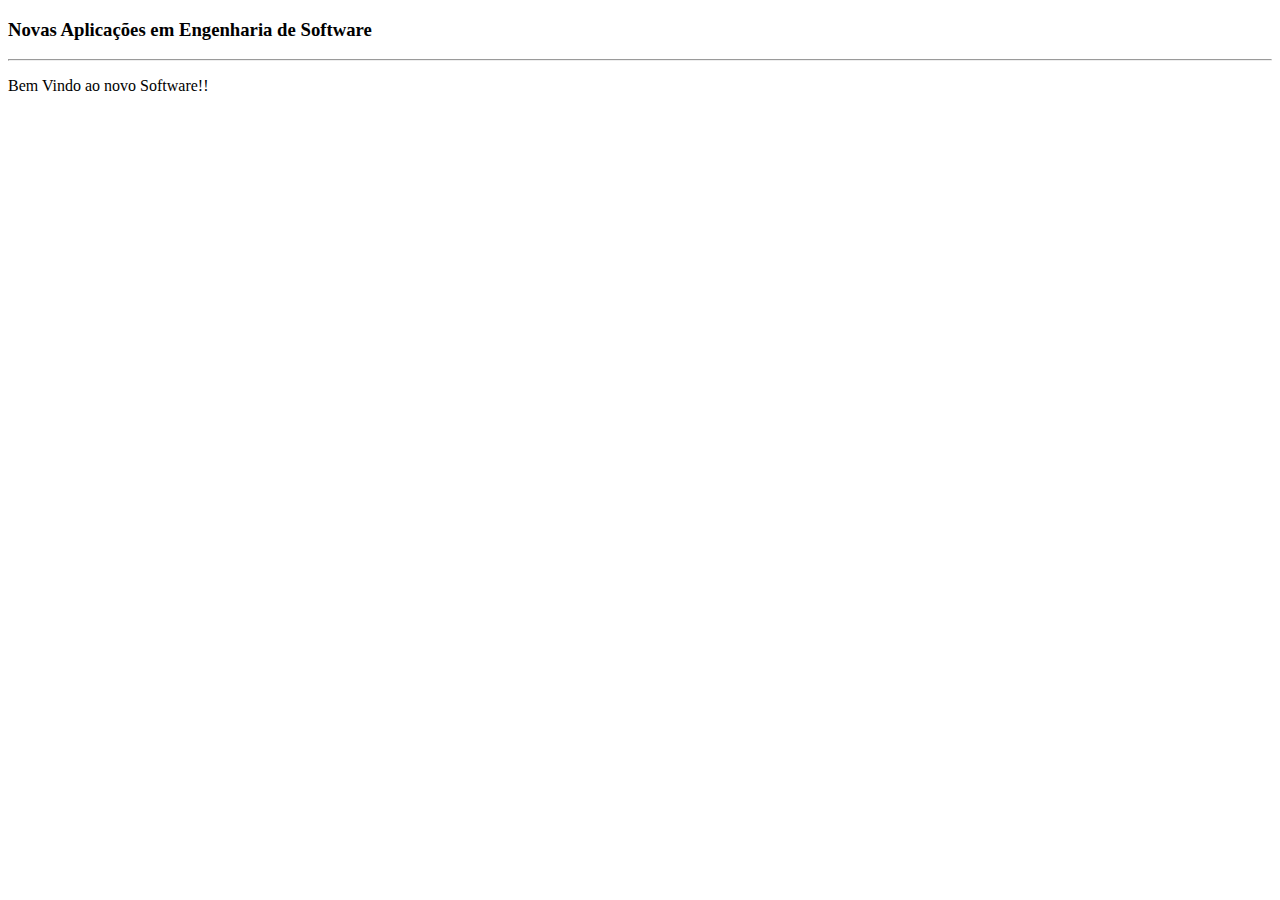
<file: paginas/templates/paginas/index.html>
<!DOCTYPE html>
<html lang="en">
<head>
    <meta charset="UTF-8">
    <meta http-equiv="X-UA-Compatible" content="IE=edge">
    <meta name="viewport" content="width, initial-scale=1.0">
    <title>Document</title>
</head>
<body>
    <h3>Novas Aplicações em Engenharia de Software</h3>
    <hr>
    <p>Bem Vindo ao novo Software!!</p>
</body>
</html>
</file>
